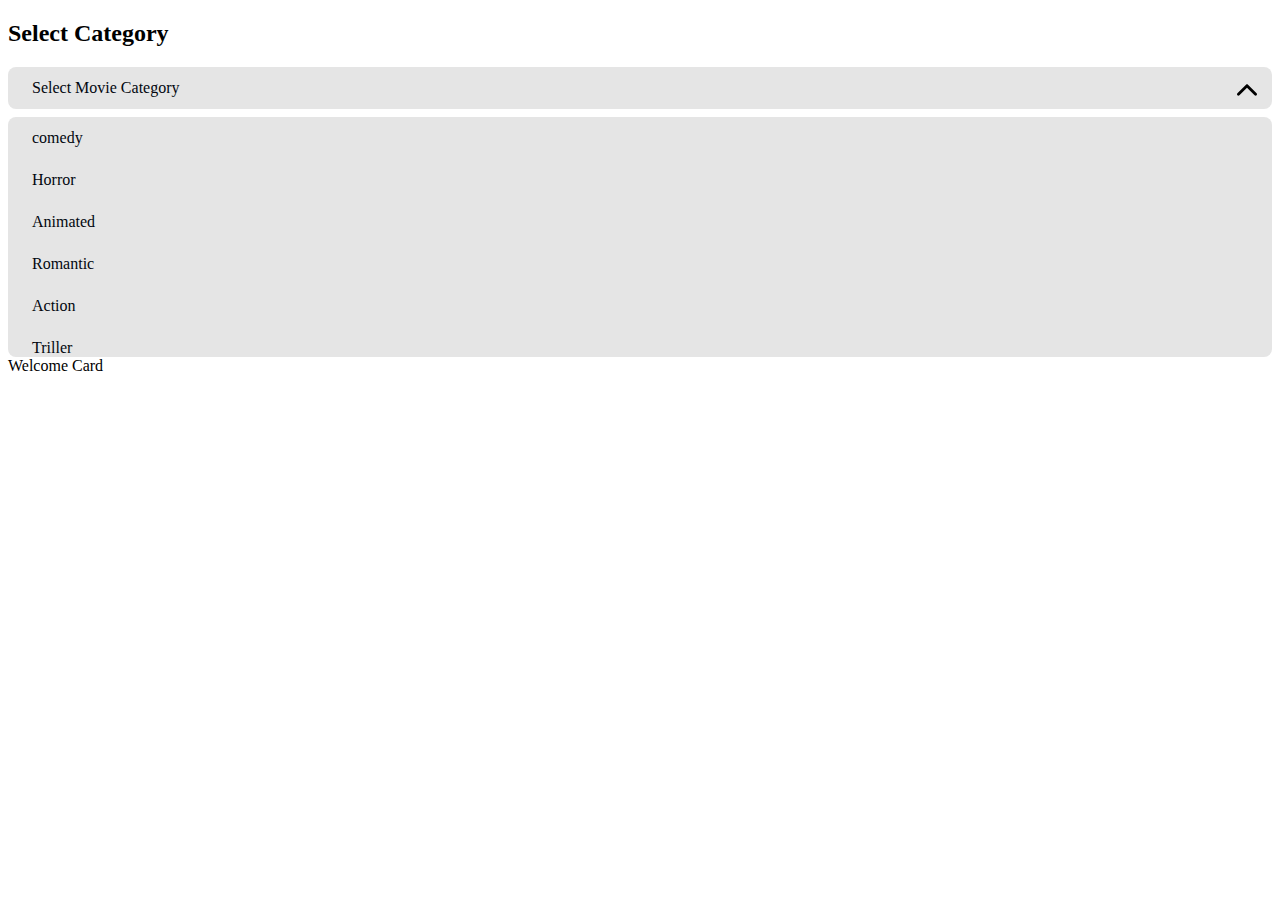
<file: index.html>
<!DOCTYPE html>
<html lang="en">
<head>
    <meta charset="UTF-8">
    <meta http-equiv="X-UA-Compatible" content="IE=edge">
    <meta name="viewport" content="width=device-width, initial-scale=1.0">
    <title>Main Page Trial</title>
    <link rel="stylesheet" href="css/main.css">
</head>
<body>
    <div class="container">
        <h2>Select Category</h2>
        
        <div class="select-box">
            <div class="options-container active">
                <div class="option">
                    <input type="radio" class="radio" id="comedy" name="category">
                    <label>comedy</label>
                </div>

                <div class="option">
                    <input type="radio" class="radio" id="horror" name="category">
                    <label>Horror</label>
                </div>

                <div class="option">
                    <input type="radio" class="radio" id="animated" name="category">
                    <label>Animated</label>
                </div>

                <div class="option">
                    <input type="radio" class="radio" id="romantic" name="category">
                    <label>Romantic</label>
                </div>

                <div class="option">
                    <input type="radio" class="radio" id="action" name="category">
                    <label>Action</label>
                </div>

                <div class="option">
                    <input type="radio" class="radio" id="triller" name="category">
                    <label>Triller</label>
                </div>

                <div class="option">
                    <input type="radio" class="radio" id="emotional" name="category">
                    <label>Emotional</label>
                </div>

                <div class="option">
                    <input type="radio" class="radio" id="dramatical" name="category">
                    <label>Dramatical</label>
                </div>
            </div>
            <div class="selected">
                Select Movie Category
            </div>
        </div>

        <div class="card">
            Welcome Card
        </div>
    </div>

    <script src="main.js"></script>
</body>
</html>
</file>
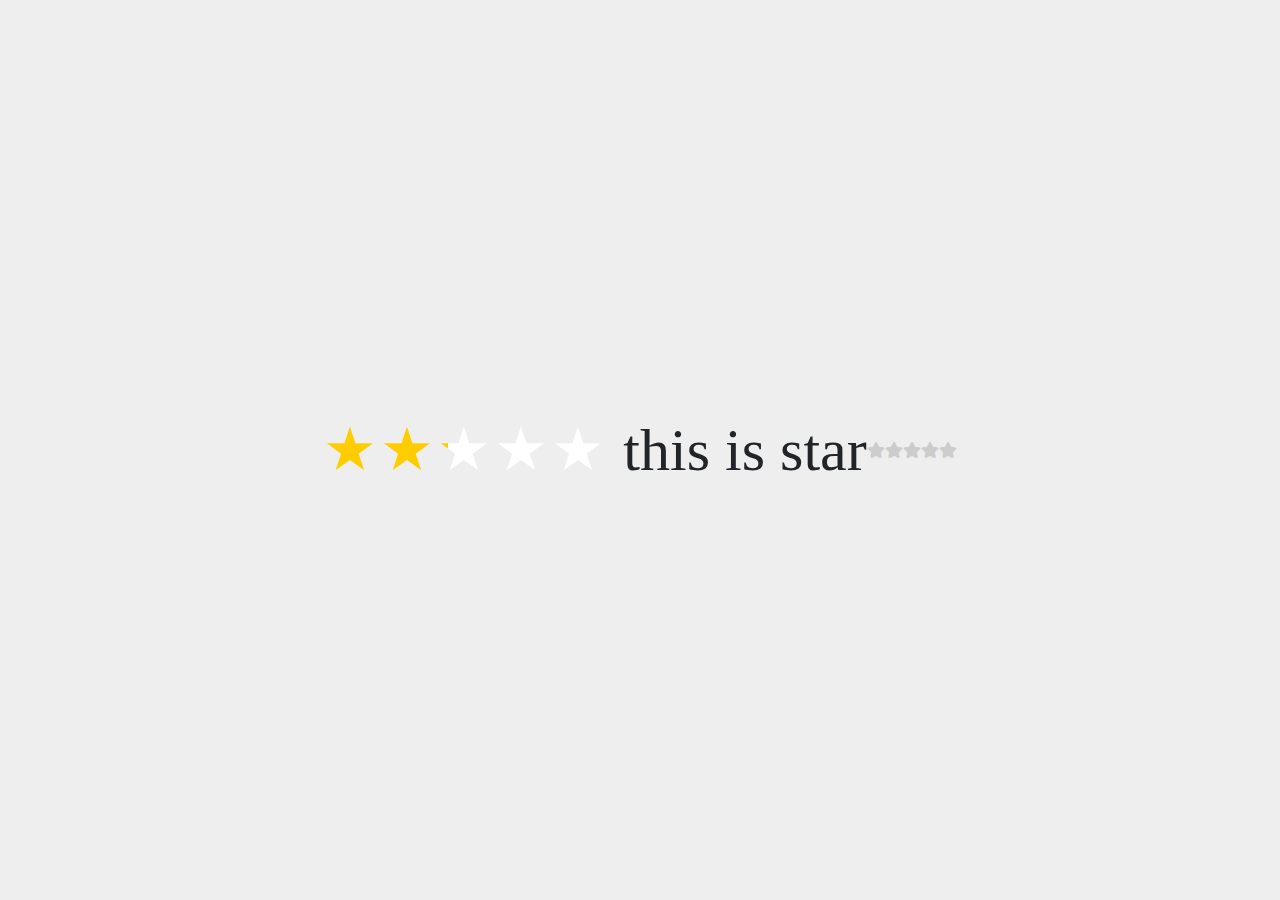
<file: star.html>
<!DOCTYPE html>
<html lang="en">
<head>
    <meta charset="UTF-8">
    <meta http-equiv="X-UA-Compatible" content="IE=edge">
    <link rel="stylesheet" href="https://use.fontawesome.com/releases/v5.0.8/css/all.css">
    <meta name="viewport" content="width=device-width, initial-scale=1.0">
    <link rel="stylesheet" href="css/bootstrap.css"> 
    <title>Document</title>
    <style>
        .stars-outer{
            position: relative;
            display: inline-block;
        }
        .stars-inner{
            position: absolute;
            top: 0;
            left: 0;
            white-space: nowrap;
            overflow: hidden;
            width: 0;
        }
        .stars-outer::before{
            content: "\f005\f005\f005\f005\f005";
            font-family: 'Font Awesome 5 Free';
            font-weight: 900;
            color: #ccc;
        }
        .stars-inner::before{
            content: "\f005\f005\f005\f005\f005";
            font-family: 'Font Awesome 5 Free';
            font-weight: 900;
            color: #f8ce0b;
        }
        :root {
            --star-size: 60px;
            --star-color: #fff;
            --star-background: #fc0;
            }

            .Stars {
            --percent: calc(var(--rating) / 5 * 100%);
            
            display: inline-block;
            font-size: var(--star-size);
            font-family: Times;
            line-height: 1;
            }
            .Stars::before {
                content: '★★★★★';
                letter-spacing: 3px;
                background: linear-gradient(90deg, var(--star-background) var(--percent), var(--star-color) var(--percent));
                -webkit-background-clip: text;
                -webkit-text-fill-color: transparent;
            }

            body {
            background: #eee;
            display: flex;
            justify-content: center;
            align-items: center;
            height: 100vh;
            }

            * {
            position: relative;
            box-sizing: border-box;
            }
            
    </style>
</head>
<body>
    <div class="Stars" style="--rating: 2.2;" aria-label="Rating of this product is 2.3 out of 5.">
        this is star
      </div>
    <div class="stars-outer">
        <div class="stars-inner">

        </div>
    </div>
    <span class="number-rating"></span>
</body>
<script>
    //initial rating
    const rating ={
    sony: 4.7,
    samsung: 5,
    vizio: 2.3,
    panasonic: 3.6,
    philips: 4.1,
}

//total stars
const starsTotal = 5;
// run getRatings when DOM loads
document.addEventListener('DOMContentLoaded',getRatings);
//get ratings
function getRatings(){
   // console.log('ran');
   for(let rating in ratings){
        //console.log(ratings[rating]rating);
        const starPercentage = (ratings[rating] / starTotal) * 100;
        console.log(starPercentage);

        //round nearest 10
        const starPerRounded = `${Math.round(starPercentage/10)*10}%` ;

        document.querySelector(`.${rating} .star-inner`).style.width = starPerRounded;

   }
}
</script>
</html>
</file>
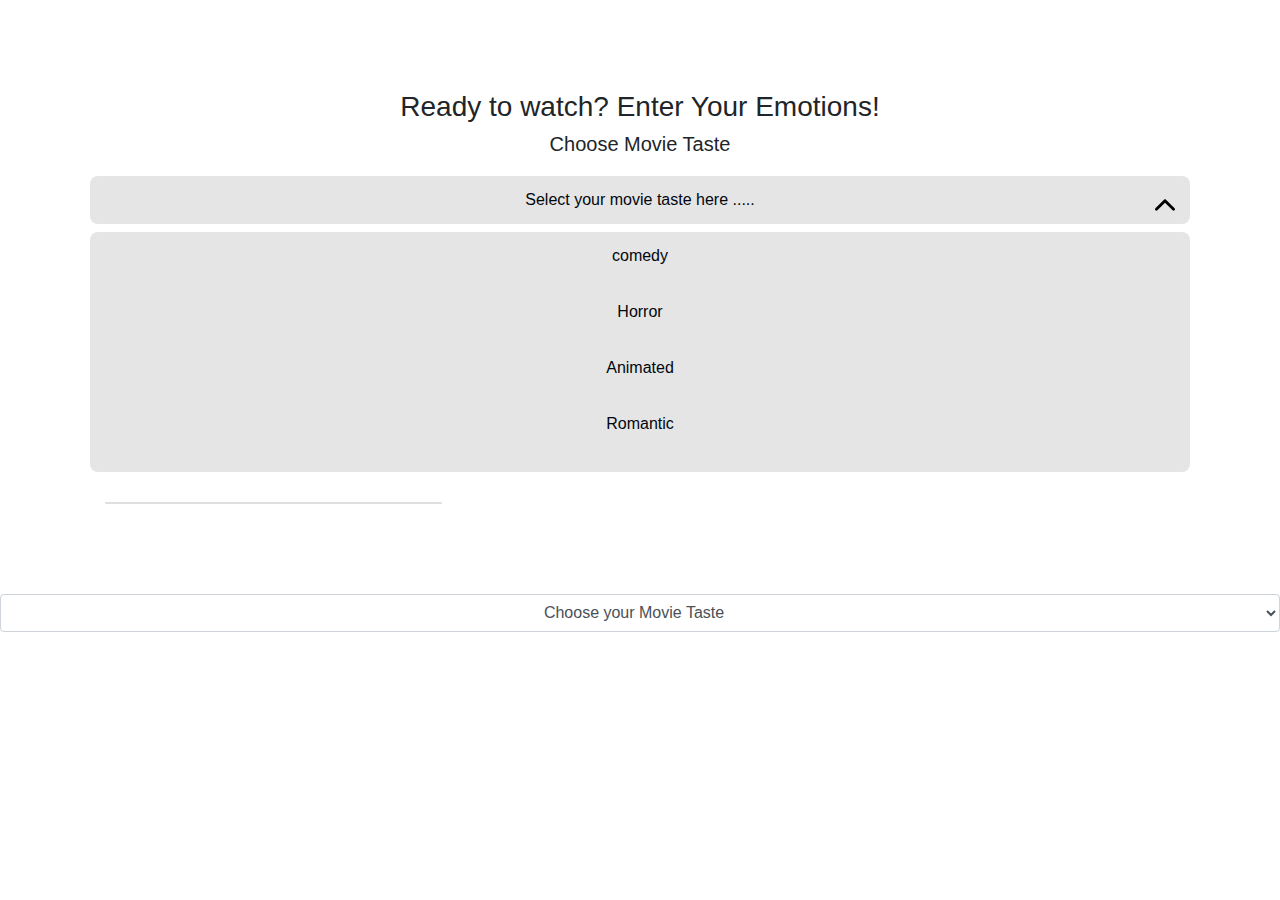
<file: trial.html>
<!DOCTYPE html>
<html>
    <head>
        <title>
            Trial
        </title>
        <meta name="viewport" content="width=device-width, initial-scale=1.0">
        <link rel="stylesheet" href="https://maxcdn.bootstrapcdn.com/bootstrap/4.0.0/css/bootstrap.min.css" integrity="sha384-Gn5384xqQ1aoWXA+058RXPxPg6fy4IWvTNh0E263XmFcJlSAwiGgFAW/dAiS6JXm" crossorigin="anonymous">
        <link rel="stylesheet" href="css/style.css">
        <link rel="stylesheet" href="css/main.css">
    </head>
    <body>
      <div class="inputBody" style="margin: 90px;">
        <div class="text-center">
          <h3 class="topMessage">Ready to watch? Enter Your Emotions!</h3>
            <h5>Choose Movie Taste</h5>
            <div class="root">     
              <div class="select-box">
                    <div class="options-container active">
                        <div class="option">
                            <input type="radio" class="radio" id="comedy" name="category">
                            <label>comedy</label>
                        </div>

                        <div class="option">
                            <input type="radio" class="radio" id="horror" name="category">
                            <label>Horror</label>
                        </div>

                        <div class="option">
                            <input type="radio" class="radio" id="animated" name="category">
                            <label>Animated</label>
                        </div>

                        <div class="option">
                            <input type="radio" class="radio" id="romantic" name="category">
                            <label>Romantic</label>
                        </div>

                        <div class="option">
                            <input type="radio" class="radio" id="action" name="category">
                            <label>Action</label>
                        </div>

                        <div class="option">
                            <input type="radio" class="radio" id="triller" name="category">
                            <label>Triller</label>
                        </div>

                        <div class="option">
                            <input type="radio" class="radio" id="emotional" name="category">
                            <label>Emotional</label>
                        </div>

                        <div class="option">
                            <input type="radio" class="radio" id="dramatical" name="category">
                            <label>Dramatical</label>
                        </div>
                        <div class="option">
                            <input type="radio" class="radio" id="mystery" name="category">
                            <label>Mystery</label>
                        </div>
                        <div class="option">
                            <input type="radio" class="radio" id="biopic" name="category">
                            <label>Biopic</label>
                        </div>
                    </div>
                    <div class="selected">
                        Select your movie taste here .....
                    </div>
                </div>
            </div> 
              
        </div>
    


        <div class="container cardStyle">
            <div class="row">
                <div class="col-sm-4">
                    <div class="card">
                       <!-- <img class="card-img-top" src="images/pic1.jpeg" width="200" height="200" alt="Card image cap">
                        <div class="card-body">
                          <h5 class="card-title">Card title</h5>
                          <p class="card-text">Some quick example text to build on the card title and make up the bulk of the card's content.</p>
                          <a href="#" class="btn btn-primary">Watch Now</a>
                        </div>  -->
                    </div>
                </div>
            </div>
        </div>
    </div>
        <script src="https://code.jquery.com/jquery-3.2.1.slim.min.js" integrity="sha384-KJ3o2DKtIkvYIK3UENzmM7KCkRr/rE9/Qpg6aAZGJwFDMVNA/GpGFF93hXpG5KkN" crossorigin="anonymous"></script>
        <script src="https://cdnjs.cloudflare.com/ajax/libs/popper.js/1.12.9/umd/popper.min.js" integrity="sha384-ApNbgh9B+Y1QKtv3Rn7W3mgPxhU9K/ScQsAP7hUibX39j7fakFPskvXusvfa0b4Q" crossorigin="anonymous"></script>
        <script src="https://maxcdn.bootstrapcdn.com/bootstrap/4.0.0/js/bootstrap.min.js" integrity="sha384-JZR6Spejh4U02d8jOt6vLEHfe/JQGiRRSQQxSfFWpi1MquVdAyjUar5+76PVCmYl" crossorigin="anonymous"></script>
    </body>
</html>



<select class="form-control select2bs4" name="emotionText" id="emotionText" style="width: 100%; text-align: center;">
    <option value="">Choose your Movie Taste</option>
    <option value="Horror">Horror</option>
    <option value="Romantic">Romantic</option>
    <option value="Murder Mystery">Mystery</option>
    <option value="Animated">Animated</option>
    <option value="Comedy">Comedy</option>
    <option value="Action">Action</option>
    <option value="Thrill">Thrill</option>
    <option value="Emotional">Emotional</option>
    <option value="Historical">Historical</option>
    <option value="Adventure">Adventure</option>
    <option value="Dramas">Dramas</option>
    <option value="Musical">Musical</option>
    <option value="Biopic">Biopic</option> 
  </select>





  <div class="collapse navbar-collapse" id="navbarSupportedContent">
    <ul class="navbar-nav mr-auto">
      <li class="nav-item active">
        <a class="nav-link" href="#">Home <span class="sr-only">(current)</span></a>
      </li>
     <!-- <li class="nav-item">
        <a class="nav-link" href="#">Link</a>
      </li>
      <li class="nav-item dropdown">
        <a class="nav-link dropdown-toggle" href="#" id="navbarDropdown" role="button" data-toggle="dropdown" aria-haspopup="true" aria-expanded="false">
         language
        </a>
        <div class="dropdown-menu" aria-labelledby="navbarDropdown">
          <a class="dropdown-item" href="#">English</a>
          <a class="dropdown-item" href="#">Hindi</a>
          <a class="dropdown-item" href="#">Marathi</a>
        </div>
      </li> -->
    </ul>
  </div>
</file>
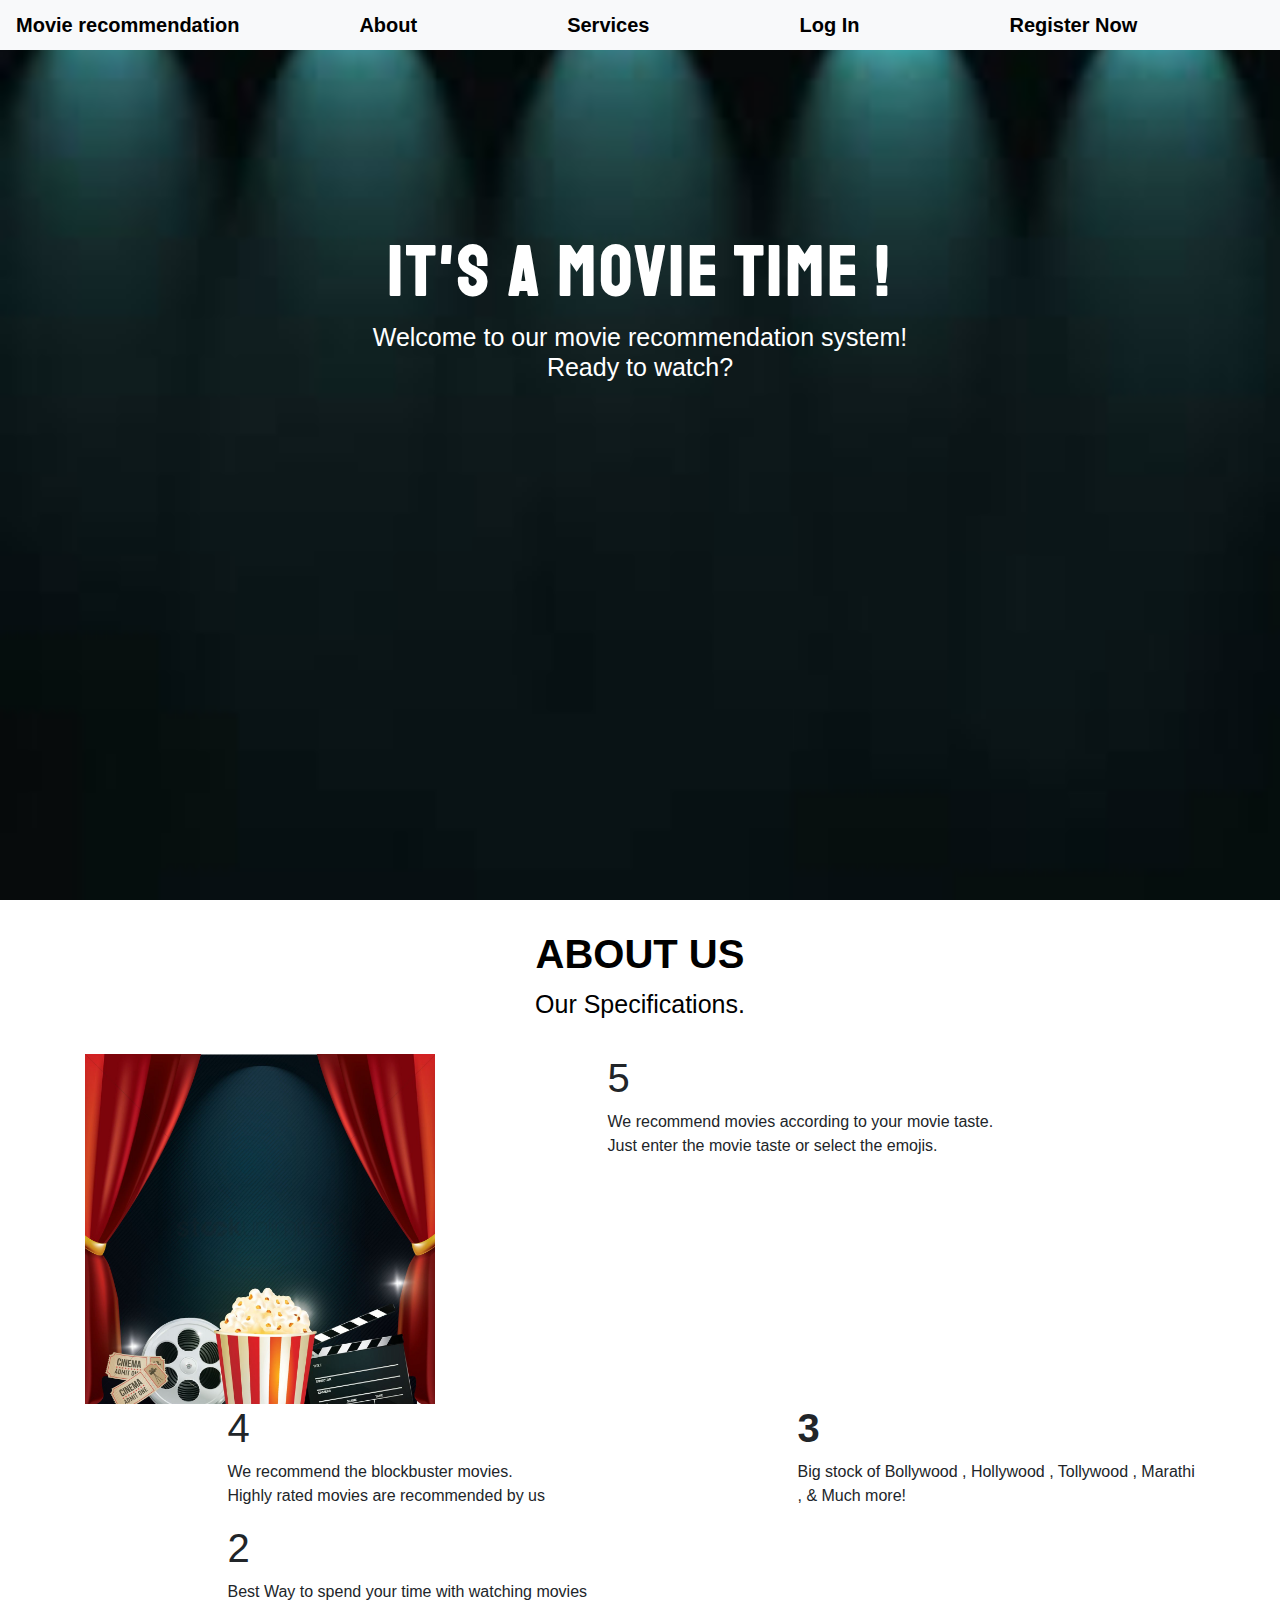
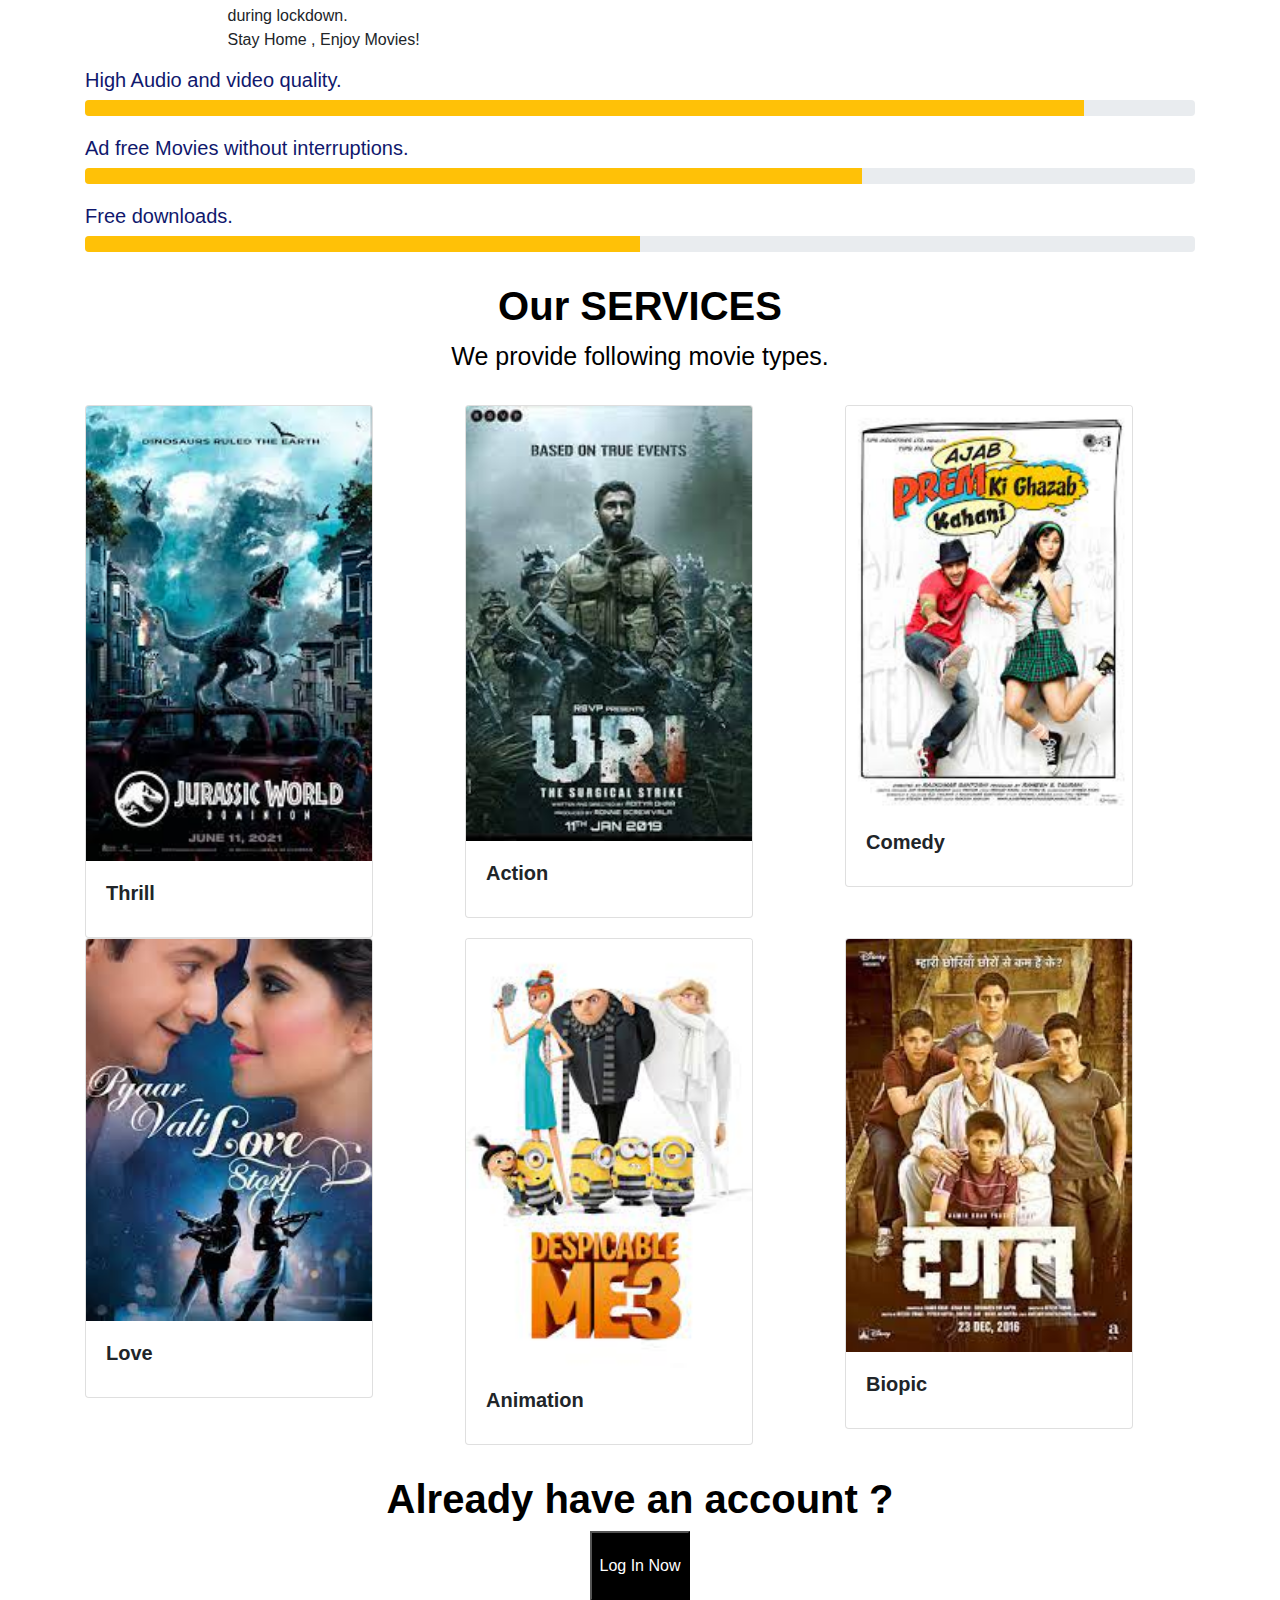
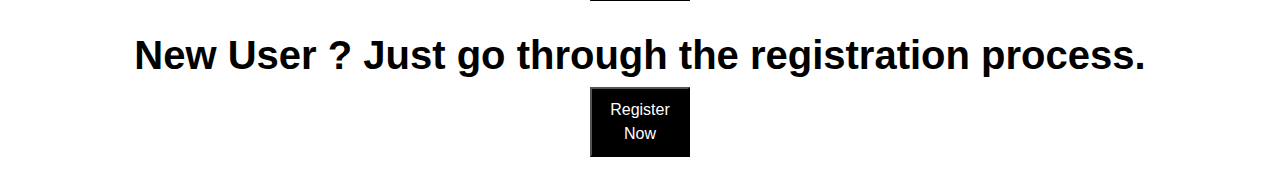
<file: welcomepage.html>
<!DOCTYPE html>
<html>
<head>
  <title>Welcome To Movie Recommendation System!</title>
    <meta charset="utf-8">
  <meta name="viewport" content="width=device-width, initial-scale=1">
    <link rel="preconnect" href="https://fonts.gstatic.com">
   <link href="https://fonts.googleapis.com/css2?family=Staatliches&display=swap" rel="stylesheet">
   <link href="https://fonts.googleapis.com/css2?family=Abril+Fatface&family=Archivo+Black&family=Staatliches&display=swap" rel="stylesheet"><link rel="stylesheet" href="https://use.fontawesome.com/releases/v5.7.0/css/all.css" integrity="sha384-lZN37f5QGtY3VHgisS14W3ExzMWZxybE1SJSEsQp9S+oqd12jhcu+A56Ebc1zFSJ" crossorigin="anonymous">
 <script src="https://ajax.googleapis.com/ajax/libs/jquery/3.5.1/jquery.min.js"></script>
  <script src="https://maxcdn.bootstrapcdn.com/bootstrap/3.4.1/js/bootstrap.min.js"></script>
  <link rel="stylesheet" href="https://fontawesome.com/icons/smile?style=solid">
    <link rel="stylesheet" href="https://maxcdn.bootstrapcdn.com/bootstrap/4.5.2/css/bootstrap.min.css">
  <style>
  
  .main-background {
    background-image: url("images/Welcome/welcome4.jpg");
    height:calc(100vh);
    background-repeat: no-repeat;
    background-size: cover;   
  }

  .name
  {
    font-family: 'Staatliches', cursive;
    font-weight: bold;
    color: white;
    letter-spacing:4px;
    font-size: 70px;
    padding-top: 30px;
  }

  .sub-name{
    font-family:'Gill Sans', 'Gill Sans MT', Calibri, 'Trebuchet MS', sans-serif;
    font-size: 25px;
    color: white;
  }
  
  .nav-item > .active > a { 
    background-color: yellow ; 
}

.bg-dark {
    background-color: transparent!important;
}
 .button{
  width: 100px;
  height: 70px;
  background-color: black;
  color: white;
 }
  </style>
</head>
<body>
  <section class="main-background" href="#Home" id="Home">
  
<nav class="navbar navbar-expand-sm bg-light navbar-dark fixed-top" style="height: 50px;">
<a class="nav-link" aria-current="page" href="#Home"  style="font-size: 20px;color:black;font-weight: bold;padding: 30px 30px 30px 0px;">Movie recommendation</a>
   
        <a class="nav-link" href="#ABOUT"  style="font-size: 20px;color:black;font-weight: bold;padding: 30px 60px 30px 90px;">About</a>
    
        <a class="nav-link" href="#services"  style="font-size: 20px;color:black;font-weight: bold;padding: 30px 60px 30px 90px;">Services</a>
      
        <a class="nav-link" href="#LogIn"  style="font-size: 20px;color:black;font-weight: bold;padding: 30px 60px 30px 90px;">Log In</a>
      
        <a class="nav-link" href="#RegisterNow"  style="font-size: 20px;color:black;font-weight: bold;padding: 30px 60px 30px 90px;">Register Now</a>

</nav>
 

 
   <div class="text-center" style="padding: 200px 0px 0px 0px;">
      <h1 class="name">It's a Movie Time !</h1><h2 class="sub-name">Welcome to our movie recommendation system!<br>Ready to watch?</h2>
   
</div>
  

</section>
  

<!--About section-->
<section id="ABOUT">
  <div class="section-title text-center" style="margin: 30px;color: #000000">
    <h1 style="font-weight: bold;letter-spacing:3;font-family:'Gill Sans', 'Gill Sans MT', Calibri, 'Trebuchet MS', sans-serif">
      ABOUT US
    </h1>
    <p class="sub-name" style="color: black;">
      Our Specifications.</p>
    
  </div>

  <div class="container mt-3">
    <div class="row" >
      <div class="col-lg-4">
        <img src="images/Welcome/welcome1.jpg" width="100%">
      </div>

 

         <div class="col-lg-6">
            <div class="row">
              <div class="col-lg-3">
                <i class="fas fa-smile" style="font-size:48px; margin-top: 10px; color: red"></i>
              </div>
              <div class="col-lg-9">
                <h1>
                  5
                </h1>
                <p style="overflow-wrap: anywhere;">
                  We recommend movies according to your movie taste.<br>Just enter the movie taste or select the emojis.
                   </p>
              </div>
            </div>
          </div>

          <div class="col-lg-6">
            <div class="row">
              <div class="col-lg-3">
               <i class="fas fa-smile" style="font-size:48px; margin-top: 10px; color: yellow"></i>
              </div>
              <div class="col-lg-9">
                <h1>
                  4
                </h1>
                <p style="overflow-wrap: anywhere;">
                  We recommend the blockbuster movies.<br>Highly rated movies are recommended by us </p>
              </div>
            </div>
          </div>
          <div class="col-lg-6">
            <div class="row">
              <div class="col-lg-3">
               <i class="fas fa-smile" style="font-size:48px; margin-top: 10px; color: green"></i>
              </div>
              <div class="col-lg-9">
                <h1 style="font-weight: bold;">
                  3
                </h1>
                <p style="overflow-wrap: anywhere;"> 
                  Big stock of Bollywood , Hollywood , Tollywood , Marathi , & Much more! 
                  </p>
              </div>
            </div>
          </div>
          <div class="col-lg-6">
            <div class="row">
              <div class="col-lg-3"> 
                <i class="fas fa-smile" style="font-size:48px; margin-top: 10px; color: blue"></i>
              </div>
              <div class="col-lg-9">
                <h1>
                  2
                </h1>
                <p style="overflow-wrap: anywhere;">
                  Best Way to spend your time with watching movies during lockdown.
                  <br>Stay Home , Enjoy Movies!</p>
              </div>
            </div>
        </div>
      </div>

     <h6 style="color: #10186d; font-size: 20px;">High Audio and video quality.</h6>
        <div class="progress"  style="margin-bottom: 20px; " >
          <div class="progress-bar  bg-warning" role="progressbar" aria-valuenow="0" aria-valuemin="0" aria-valuemax="100" style="width:90%">
          </div>
        </div>

        <h6 style="color: #10186d; font-size: 20px;">Ad free Movies without interruptions.</h6>
        <div class="progress" style=" margin-bottom: 20px;">
          <div class="progress-bar bg-warning" role="progressbar" aria-valuenow="90" aria-valuemin="0" aria-valuemax="100" style="width:70%">
          </div>
        </div>

        <h6 style="color: #10186d; font-size: 20px;">Free downloads.</h6>
        <div class="progress" style=" margin-bottom: 20px;">
          <div class="progress-bar bg-warning" role="progressbar" aria-valuenow="90" aria-valuemin="0" aria-valuemax="100" style="width:50%">
          </div>
        </div>


    </div>
  </div>
</section>

<!--my services-->
<section id="services">
  <div class="container">
    <div class="section-title text-center" style="margin: 30px;color: #000000">
      <h1 style="font-weight: bold;letter-spacing:3;font-family:'Gill Sans', 'Gill Sans MT', Calibri, 'Trebuchet MS', sans-serif">
        Our SERVICES
      </h1>
      <p class="sub-name" style="color: black">
        We provide following movie types.
      </p>
      </div>

      <div class="row">
        
        <div class="col-lg-4">
          <div class="card" style="width: 18rem;">
            <img class="card-img-top" src="images/Welcome/thrill.jpg" alt="Card image cap">
            <div class="card-body">
              <h5 class="card-title" style="font-size: 20px;"><strong>Thrill</strong></h5>
          
            </div>
          </div>
        </div>

       <div class="col-lg-4">
          <div class="card" style="width: 18rem;">
            <img class="card-img-top" src="images/Welcome/action.jpg" alt="Card image cap">
            <div class="card-body">
              <h5 class="card-title" style="font-size: 20px;"><strong>Action</strong></h5>
              
            </div>
          </div>
        </div>

        <div class="col-lg-4">
          <div class="card" style="width: 18rem;" >
            <img class="card-img-top" src="images/Welcome/comedy.jpg" alt="Card image cap">
            <div class="card-body">
              <h5 class="card-title" style="font-size: 20px;"><strong>Comedy</strong></h5>
             
            
            </div>
          </div>
        </div>


        <!-- <row> -->
      </div>

      <div class="row">
        
        <div class="col-lg-4">
          <div class="card" style="width: 18rem;">
            <img class="card-img-top" src="images/Welcome/love.jpg" alt="Card image cap">
            <div class="card-body">
              <h5 class="card-title" style="font-size: 20px;"><strong>Love</strong></h5>
             
            </div>
          </div>
        </div>

       <div class="col-lg-4">
          <div class="card" style="width: 18rem;">
            <img class="card-img-top" src="images/Welcome/animation.jpg" alt="Card image cap">
            <div class="card-body">
              <h5 class="card-title" style="font-size: 20px;"><strong>Animation</strong></h5>
              
            </div>
          </div>
        </div>

        <div class="col-lg-4">
          <div class="card" style="width: 18rem;" >
            <img class="card-img-top" src="images/Welcome/biopic.jpg" alt="Card image cap">
            <div class="card-body">
              <h5 class="card-title" style="font-size: 20px;"><strong>Biopic</strong></h5>
                       
            </div>
          </div>
        </div>


        <!-- <row> -->
      </div>


      <!-- <container> -->
  </div>
</section>
<section id="LogIn">
  <div class="container">
    <div class="section-title text-center" style="margin: 30px;color: #000000">
      <h1 style="font-weight: bold;letter-spacing:3;font-family:'Gill Sans', 'Gill Sans MT', Calibri, 'Trebuchet MS', sans-serif">
        Already have an account ?
      </h1>
      <div class="center">
    <button class="button" type = "button" onclick="document.location ='login.php'">Log In Now</button>
  </div>
      
      </div>
    </div>
  </section>
  <section id="RegisterNow">
  <div class="container">
    <div class="section-title text-center" style="margin: 30px;color: #000000">
      <h1 style="font-weight: bold;letter-spacing:3;font-family:'Gill Sans', 'Gill Sans MT', Calibri, 'Trebuchet MS', sans-serif">
        New User ? Just go through the registration process.
      </h1>
      <div class="center">
    <button class="button" type = "button" onclick="document.location ='registration.php'">Register Now</button>
  </div>
      
      </div>
    </div>
  </section>


</body>
</html>
</file>
<file: css/main.css>
* {
  padding: 10;
  margin: 10;
  box-sizing: border-box;
}
.headerText {
  padding-top: 10%;
}
.root {
  margin-top: 20px;

  align-items: center;
}
.select-box {
  display: flex;
  width: 100%; /*480px; */
  flex-direction: column;
}
.select-box .options-container {
  background: #e5e5e5;
  color: #02070f;
  max-height: 0;
  width: 100%;
  opacity: 0;
  transition: all 0.4s;
  border-radius: 8px;
  overflow: hidden;

  order: 1;
}
.selected {
  background: #e5e5e5;
  border-radius: 8px;
  margin-bottom: 8px;
  color: #02070f;
  position: relative;
  order: 0;
}
.selected::after {
  content: "";
  background: url("../images/arrow-down.svg");
  background-size: contain;
  background-repeat: no-repeat;
  position: absolute;
  height: 100%;
  width: 20px;
  right: 15px;
  transition: all 0.4s;
}
.select-box .options-container.active {
  max-height: 240px;
  opacity: 1;
  overflow-y: scroll;
}
.select-box .options-container.active + .selected::after {
  transform: rotate(180deg);
  top: -9px;
}
.select-box .options-container::-webkit-scrollbar {
  width: 8px;
  background: #022330;
  border-radius: 0 8px 8px 0;
}
.select-box .options-container::-webkit-scrollbar-thumb {
  background: #6b7583;
  border-radius: 0 8px 8px 0;
}
.select-box .option,
.selected {
  padding: 12px 24px;
  cursor: pointer;
}
.select-box .option:hover {
  background: #afbbc7;
}
.select-box label {
  cursor: pointer;
}
.select-box .option .radio {
  display: none;
}
</file>
<file: css/style.css>
* {
  padding: 10;
  margin: 10;
  box-sizing: border-box;
}
.cardStyle {
  padding-top: 30px;
}
.box-shadow {
  box-shadow: 5px 5px 15px rgba(0, 0, 0, 0.9);
}
.headerText {
  padding-top: 10%;
}
</file>
